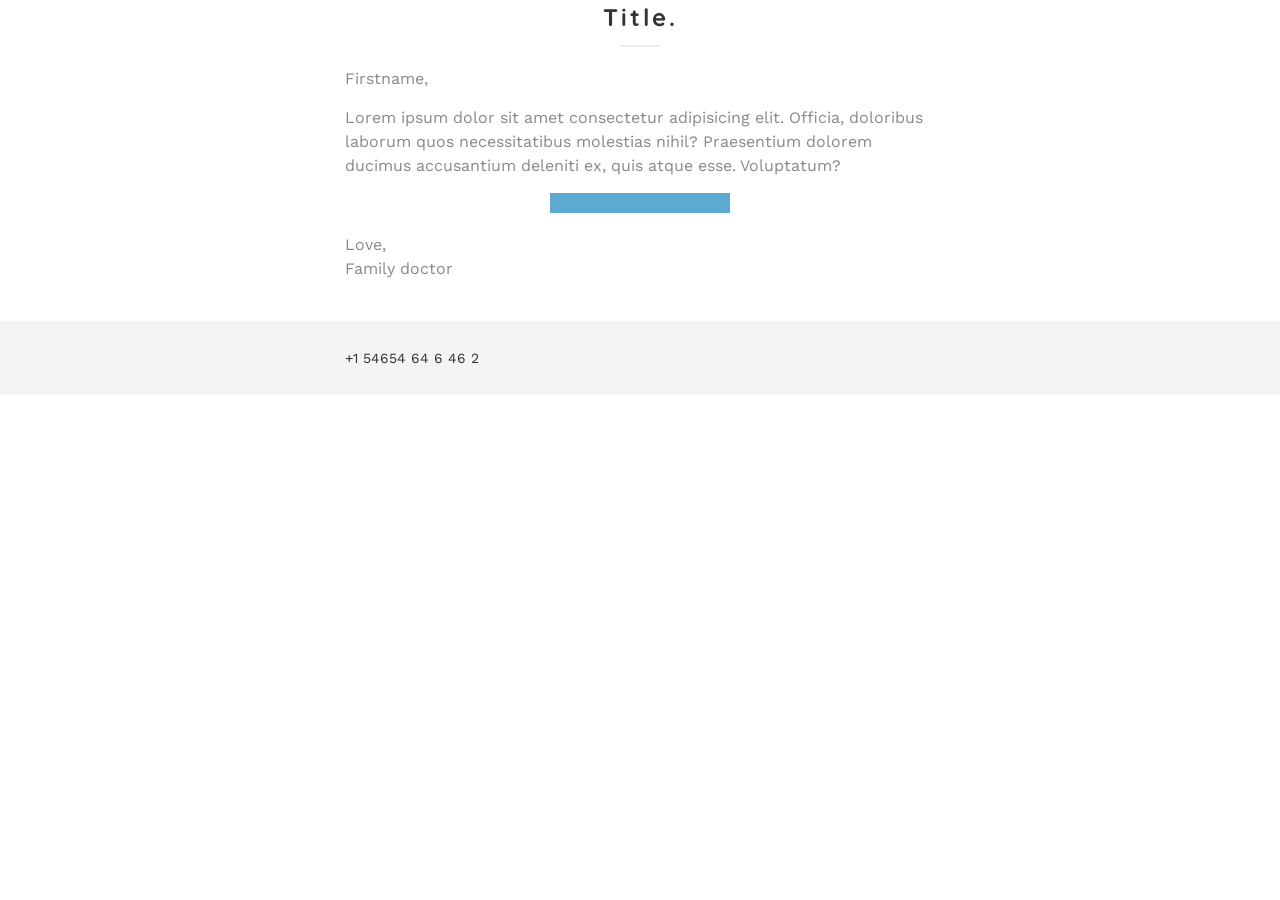
<file: Django-Doctor-Website/BootstrapTemplate/email.html>
<!DOCTYPE html PUBLIC "-//W3C//DTD XHTML 1.0 Transitional//EN" "http://www.w3.org/TR/xhtml1/DTD/xhtml1-transitional.dtd">
<html xmlns:v="urn:schemas-microsoft-com:vml">

<head>
    <meta http-equiv="Content-Type" content="text/html; charset=UTF-8" />
    <meta name="viewport" content="width=device-width; initial-scale=1.0; maximum-scale=1.0;" />
    <!--[if !mso]--><!-- -->
    <link href='https://fonts.googleapis.com/css?family=Work+Sans:300,400,500,600,700' rel="stylesheet">
    <link href='https://fonts.googleapis.com/css?family=Quicksand:300,400,700' rel="stylesheet">
    <!--<![endif]-->

    <title>Material Design for Bootstrap</title>

    <style type="text/css">
        body {
            width: 100%;
            background-color: #ffffff;
            margin: 0;
            padding: 0;
            -webkit-font-smoothing: antialiased;
            mso-margin-top-alt: 0px;
            mso-margin-bottom-alt: 0px;
            mso-padding-alt: 0px 0px 0px 0px;
        }

        p,
        h1,
        h2,
        h3,
        h4 {
            margin-top: 0;
            margin-bottom: 0;
            padding-top: 0;
            padding-bottom: 0;
        }

        span.preheader {
            display: none;
            font-size: 1px;
        }

        html {
            width: 100%;
        }

        table {
            font-size: 14px;
            border: 0;
        }
        /* ----------- responsivity ----------- */

        @media only screen and (max-width: 640px) {
            /*------ top header ------ */
            .main-header {
                font-size: 20px !important;
            }
            .main-section-header {
                font-size: 28px !important;
            }
            .show {
                display: block !important;
            }
            .hide {
                display: none !important;
            }
            .align-center {
                text-align: center !important;
            }
            .no-bg {
                background: none !important;
            }
            /*----- main image -------*/
            .main-image img {
                width: 440px !important;
                height: auto !important;
            }
            /* ====== divider ====== */
            .divider img {
                width: 440px !important;
            }
            /*-------- container --------*/
            .container590 {
                width: 440px !important;
            }
            .container580 {
                width: 400px !important;
            }
            .main-button {
                width: 220px !important;
            }
            /*-------- secions ----------*/
            .section-img img {
                width: 320px !important;
                height: auto !important;
            }
            .team-img img {
                width: 100% !important;
                height: auto !important;
            }
        }

        @media only screen and (max-width: 479px) {
            /*------ top header ------ */
            .main-header {
                font-size: 18px !important;
            }
            .main-section-header {
                font-size: 26px !important;
            }
            /* ====== divider ====== */
            .divider img {
                width: 280px !important;
            }
            /*-------- container --------*/
            .container590 {
                width: 280px !important;
            }
            .container590 {
                width: 280px !important;
            }
            .container580 {
                width: 260px !important;
            }
            /*-------- secions ----------*/
            .section-img img {
                width: 280px !important;
                height: auto !important;
            }
        }
    </style>

</head>


<body class="respond" leftmargin="0" topmargin="0" marginwidth="0" marginheight="0">



    <table border="0" width="100%" cellpadding="0" cellspacing="0" bgcolor="ffffff" class="bg_color">

        <tr>
            <td align="center">
                <table border="0" align="center" width="590" cellpadding="0" cellspacing="0" class="container590">

                    <tr>
                        <td align="center" style="color: #343434; font-size: 24px; font-family: Quicksand, Calibri, sans-serif; font-weight:700;letter-spacing: 3px; line-height: 35px;"
                            class="main-header">
                            <!-- section text ======-->

                            <div style="line-height: 35px">

                                Title.</span>

                            </div>
                        </td>
                    </tr>

                    <tr>
                        <td height="10" style="font-size: 10px; line-height: 10px;">&nbsp;</td>
                    </tr>

                    <tr>
                        <td align="center">
                            <table border="0" width="40" align="center" cellpadding="0" cellspacing="0" bgcolor="eeeeee">
                                <tr>
                                    <td height="2" style="font-size: 2px; line-height: 2px;">&nbsp;</td>
                                </tr>
                            </table>
                        </td>
                    </tr>

                    <tr>
                        <td height="20" style="font-size: 20px; line-height: 20px;">&nbsp;</td>
                    </tr>

                    <tr>
                        <td align="left">
                            <table border="0" width="590" align="center" cellpadding="0" cellspacing="0" class="container590">
                                <tr>
                                    <td align="left" style="color: #888888; font-size: 16px; font-family: 'Work Sans', Calibri, sans-serif; line-height: 24px;">
                                        <!-- section text ======-->

                                        <p style="line-height: 24px; margin-bottom:15px;">

                                            Firstname,

                                        </p>
                                        <p style="line-height: 24px;margin-bottom:15px;">
                                         Lorem ipsum dolor sit amet consectetur adipisicing elit. Officia, doloribus laborum quos necessitatibus molestias nihil? Praesentium dolorem ducimus accusantium deleniti ex, quis atque esse. Voluptatum?
                                        </p>
                                        <table border="0" align="center" width="180" cellpadding="0" cellspacing="0" bgcolor="5caad2" style="margin-bottom:20px;">

                                            <tr>
                                                <td height="10" style="font-size: 10px; line-height: 10px;">&nbsp;</td>
                                            </tr>



                                            <tr>
                                                <td height="10" style="font-size: 10px; line-height: 10px;">&nbsp;</td>
                                            </tr>

                                        </table>
                                        <p style="line-height: 24px">
                                            Love,</br>
                                            Family doctor
                                        </p>

                                    </td>
                                </tr>
                            </table>
                        </td>
                    </tr>





                </table>

            </td>
        </tr>

        <tr>
            <td height="40" style="font-size: 40px; line-height: 40px;">&nbsp;</td>
        </tr>

    </table>

  

    <!-- footer ====== -->
    <table border="0" width="100%" cellpadding="0" cellspacing="0" bgcolor="f4f4f4">

        <tr>
            <td height="25" style="font-size: 25px; line-height: 25px;">&nbsp;</td>
        </tr>

        <tr>
            <td align="center">

                <table border="0" align="center" width="590" cellpadding="0" cellspacing="0" class="container590">

                    <tr>
                        <td>
                            <table border="0" align="left" cellpadding="0" cellspacing="0" style="border-collapse:collapse; mso-table-lspace:0pt; mso-table-rspace:0pt;"
                                class="container590">
                                <tr>
                                    <td align="left" style="color: #aaaaaa; font-size: 14px; font-family: 'Work Sans', Calibri, sans-serif; line-height: 24px;">
                                        <div style="line-height: 24px;">

                                            <span style="color: #333333;">+1 54654 64 6 46 2</span>

                                        </div>
                                    </td>
                                </tr>
                            </table>

                        
                        </td>
                    </tr>

                </table>
            </td>
        </tr>

        <tr>
            <td height="25" style="font-size: 25px; line-height: 25px;">&nbsp;</td>
        </tr>

    </table>
    <!-- end footer ====== -->

</body>

</html>
</file>
